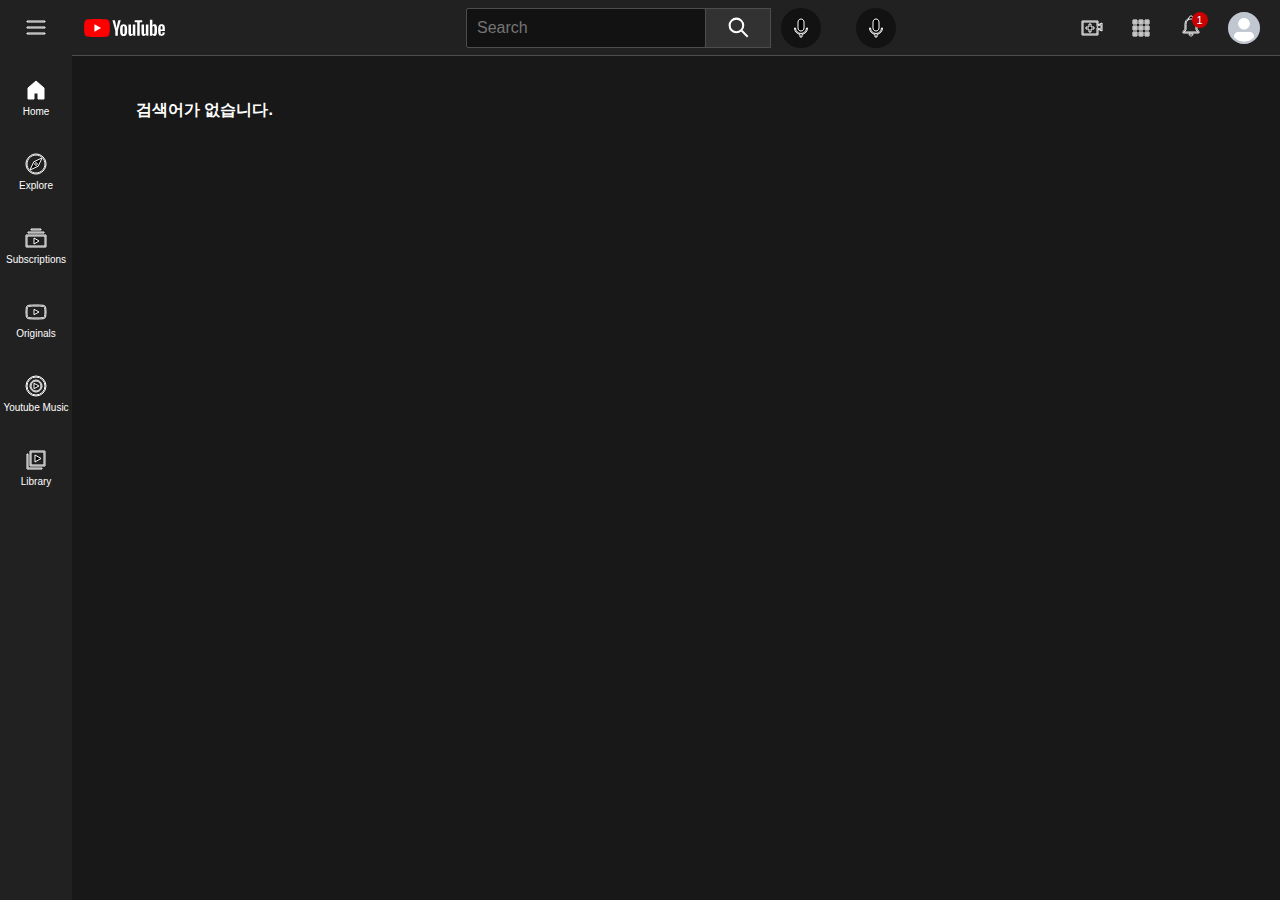
<file: search.html>
<!DOCTYPE html>
<html lang="en">
<head>
    <meta charset="UTF-8" />
    <meta name="viewport" content="width=device-width, initial-scale=1.0" />
    <title>Search</title>

    <link rel="stylesheet" href="styles/general.css">
    <link rel="stylesheet" href="styles/header.css">
    <link rel="stylesheet" href="styles/sidebar.css">
    <link rel="stylesheet" href="styles/search.css">
</head>
<body>
    <header class="header">
        <div class="left-section">
            <img class="hamburger-menu" src="assets/icons/hamburger-menu.svg" >
            <img class="youtube-logo" src="assets/icons/youtube-logo.svg">
        </div>
        <div class="middle-section">
            <form class="middle-section" action="search.html" method="GET">
            <input id="searchInput" class="search-bar" type="text" name="q" placeholder="Search">
            <button class="search-button" type="submit">
                <img class="search-icon" src="assets/icons/search.svg">
                <div class="tooltip">Search</div>
            </button>

            <button class="voice-search-button" type="button">
                <img class="voice-search-icon" src="assets/icons/voice-search-icon.svg">
                <div class="tooltip">Search with your voice</div>
            </button>
            </form>

            <button class="voice-search-button">
                <img class="voice-search-icon" src="assets/icons/voice-search-icon.svg" >
                <div class="tooltip">Search with your voice</div>
            </button>
        </div>
        <div class="right-section">
            <div class="upload-icon-container">
                <img class="upload-icon" src="assets/icons/upload.svg" >
                <div class="tooltip">Create</div>
            </div>
            <img class="youtube-apps-icon" src="assets/icons/youtube-apps.svg" >
            <div class="notifications-icon-container">
                <img class="notifications-icon" src="assets/icons/notifications.svg">
                <div class="notifications-count">1</div>
            </div>
            <img class="current-user-picture" src="assets/images/avatars/avatar-1.png" >
        </div>
    </header>
    <nav class="sidebar">
        <div class="sidebar-link">
            <img src="assets/icons/home.svg">
            <div>Home</div>
        </div>
        <div class="sidebar-link">
            <img src="assets/icons/explore.svg">
            <div>Explore</div>
        </div>
        <div class="sidebar-link">
            <img src="assets/icons/subscriptions.svg">
            <div>Subscriptions</div>
        </div>
        <div class="sidebar-link">
            <img src="assets/icons/originals.svg">
            <div>Originals</div>
        </div>
        <div class="sidebar-link">
            <img src="assets/icons/youtube-music.svg">
            <div>Youtube Music</div>
        </div>
        <div class="sidebar-link">
            <img src="assets/icons/library.svg">
            <div>Library</div>
        </div>
    </nav>
    <main style="padding: 20px;">
        <div id="searchTitle"></div>
        <section id="results" class="results-list"></section>
    </main>
    <script src="scripts/videos-data.js"></script>
    <script src="scripts/search.js"></script>
</body>
</html>
</file>
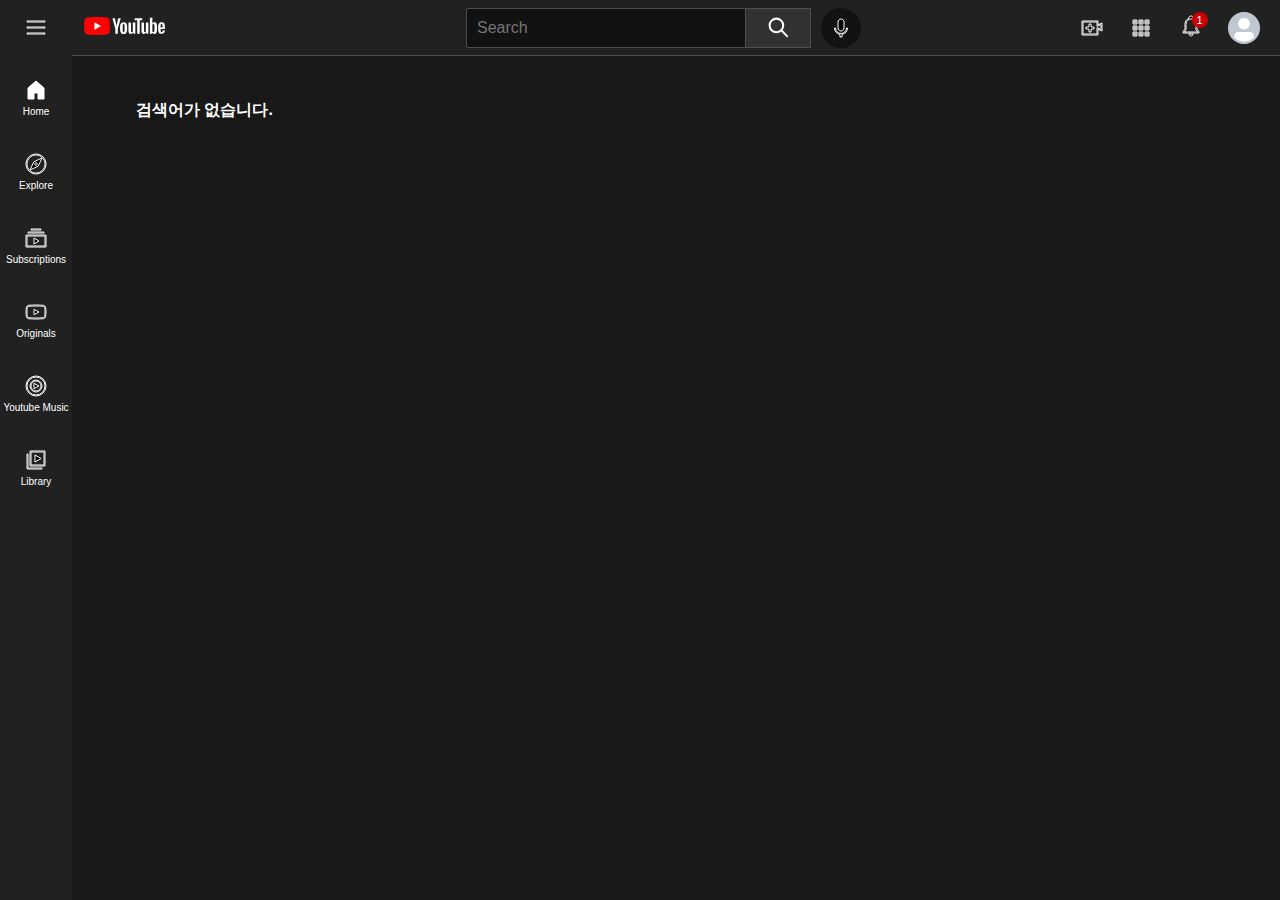
<file: search/search.html>
<!DOCTYPE html>
<html lang="en">
<head>
    <meta charset="UTF-8" />
    <meta name="viewport" content="width=device-width, initial-scale=1.0" />
    <title>Search</title>

    <link rel="stylesheet" href="styles/general.css">
    <link rel="stylesheet" href="styles/header.css">
    <link rel="stylesheet" href="styles/sidebar.css">
    <link rel="stylesheet" href="styles/search.css">
</head>
<body>
    <header class="header">
        <div class="left-section">
            <img class="hamburger-menu" src="assets/icons/hamburger-menu.svg" >
            <a href="../main-page/main-page.html">
                <img class="youtube-logo" src="assets/icons/youtube-logo.svg" >
            </a>
        </div>
        <div class="middle-section">
            <form class="middle-section" action="search.html" method="GET">
            <input id="searchInput" class="search-bar" type="text" name="q" placeholder="Search">
            <button class="search-button" type="submit">
                <img class="search-icon" src="assets/icons/search.svg">
                <div class="tooltip">Search</div>
            </button>

            <button class="voice-search-button" type="button">
                <img class="voice-search-icon" src="assets/icons/voice-search-icon.svg">
                <div class="tooltip">Search with your voice</div>
            </button>
            </form>
            
        </div>
        <div class="right-section">
            <div class="upload-icon-container">
                <img class="upload-icon" src="assets/icons/upload.svg" >
                <div class="tooltip">Create</div>
            </div>
            <img class="youtube-apps-icon" src="assets/icons/youtube-apps.svg" >
            <div class="notifications-icon-container">
                <img class="notifications-icon" src="assets/icons/notifications.svg">
                <div class="notifications-count">1</div>
            </div>
            <img class="current-user-picture" src="assets/images/avatars/avatar-1.png" >
        </div>
    </header>
    <nav class="sidebar">
        <div class="sidebar-link">
            <img src="assets/icons/home.svg">
            <div>Home</div>
        </div>
        <div class="sidebar-link">
            <img src="assets/icons/explore.svg">
            <div>Explore</div>
        </div>
        <div class="sidebar-link">
            <img src="assets/icons/subscriptions.svg">
            <div>Subscriptions</div>
        </div>
        <div class="sidebar-link">
            <img src="assets/icons/originals.svg">
            <div>Originals</div>
        </div>
        <div class="sidebar-link">
            <img src="assets/icons/youtube-music.svg">
            <div>Youtube Music</div>
        </div>
        <div class="sidebar-link">
            <img src="assets/icons/library.svg">
            <div>Library</div>
        </div>
    </nav>
    <main style="padding: 20px;">
        <div id="searchTitle"></div>
        <section id="results" class="results-list"></section>
    </main>
    <script src="scripts/videos-data.js"></script>
    <script src="scripts/search.js"></script>
</body>
</html>
</file>
<file: styles/general.css>
p {
    margin-top: 0;
    margin-bottom: 0;
}

body {
    font-family: Roboto, Arial;
    margin: 0;
    padding-top: 80px;
    padding-left: 96px;
    padding-right: 24px;
    background-color: #181818;
    color: white;
}
</file>
<file: styles/header.css>
.header {
    height: 55px;

    display: flex;
    flex-direction: row;
    justify-content: space-between;

    position: fixed;
    top: 0;
    left: 0;
    right: 0;
    z-index: 100;

    background-color: #212121FF;
    border-bottom-width: 1px;
    border-bottom-style: solid;
    border-bottom-color: #4D4D4D;
}

.left-section {
    display: flex;
    align-items: center;
}

.hamburger-menu {
    height: 24px;
    margin-left: 24px;
    margin-right: 24px;
}

.youtube-logo {
    height: 70px;
}

.middle-section {
    flex: 1;
    margin-left: 70px;
    margin-right: 35px;
    max-width: 500px;
    display: flex;
    align-items: center;
}

.search-button {
    height: 40px;
    width: 66px;
    background-color: #323232;
    border: 1px solid #4D4D4D;
    margin-left: -1px;
    margin-right: 10px;
}

.search-bar {
    height: 36px;
    padding-left: 10px;
    font-size: 16px;
    border: 1px solid #4D4D4D;
    border-radius: 2px;
    background-color: #121212;
    flex: 1;
}

.search-bar::placeholder {
    font-size: 16px;
}

.search-icon {
    height: 25px;
}


.search-button,
.voice-search-button,
.upload-icon-container {
    display: flex;
    justify-content: center;
    align-items: center;
    position: relative;
}


.search-button .tooltip,
.voice-search-button .tooltip,
.upload-icon-container .tooltip {
    position: absolute;
    background-color: gray;
    color: white;
    padding: 4px 8px 4px 8px;
    bottom: -30px;
    border-radius: 2px;
    font-size: 12px;
    opacity: 0;
    transition: opacity 0.15s;
    white-space: nowrap;
}

.search-button:hover .tooltip,
.voice-search-button:hover .tooltip,
.upload-icon-container:hover .tooltip {
    opacity: 1;
}



.voice-search-button {
    height: 40px;
    width: 40px;
    border-radius: 20px;
    border: none;
    background-color: #121212;
}

.voice-search-icon {
    height: 24px;
}


.upload-icon {
    height: 24px;
}

.youtube-apps-icon {
    height: 24px;
}

.notifications-icon {
    height: 24px;
}

.current-user-picture {
    height: 32px;
    border-radius: 16px;
}

.right-section {
    width: 180px;
    margin-right: 20px;
    display: flex;
    justify-content: space-between;
    align-items: center;
}

.notifications-icon-container {
    position: relative;
}

.notifications-count {
    position: absolute;
    top: -2px;
    right: -5px;
    background-color: rgb(200, 0, 0);
    color: white;
    font-size: 11px;
    padding-left: 5px;
    padding-right: 5px;
    padding-top: 2px;
    padding-bottom: 2px;
    border-radius: 10px;
}
</file>
<file: styles/sidebar.css>
.sidebar {
    position: fixed;
    left: 0;
    bottom: 0;
    top: 55px;
    background-color: #212121FF;
    width: 72px;
    z-index: 200;
    padding-top: 5px;
}

.sidebar-link {
    height: 74px;
    display: flex;
    justify-content: center;
    align-items: center;
    flex-direction: column;
    cursor: pointer;
}

.sidebar-link:hover {
    background-color: #4D4D4D;
}

.sidebar-link img {
    height: 24px;
    margin-bottom: 4px;
}

.sidebar-link div {
    font-size: 10px;
}
</file>
<file: styles/search.css>
.video-grid {
    display: grid;
    column-gap: 16px;
    row-gap: 40px;
}

@media (max-width: 750px) {
    .video-grid {
        grid-template-columns: 1fr 1fr;
    }
}

@media (min-width: 751px) and (max-width: 999px) {
    .video-grid {
        grid-template-columns: 1fr 1fr 1fr;
    }
}

@media (min-width: 1000px) {
    .video-grid {
        grid-template-columns: 1fr 1fr 1fr 1fr;
    }
}

#searchTitle{
    font-size:16px; 
    font-weight:600; 
    margin-bottom:16px;
    padding-left: 20px;
}

.thumbnail-row {
    margin-bottom: 8px;
    position: relative;
}

.thumbnail {
    width: 100%;
}

.video-time {
    position: absolute;
    bottom: 8px;
    right: 5px;
    font-size: 12px;
    font-weight: 500;
    padding: 4px;
    border-radius: 2px;
    background-color: black;
}

.video-info-grid {
    display: grid;
    grid-template-columns: 50px 1fr;
}

.profile-picture {
    width: 36px;
    border-radius: 50px;
}

.video-author {
    margin-bottom: 4px;
}

.video-title {
    margin-top: 0;
    font-size: 14px;
    font-weight: 500;
    line-height: 20px;
    margin-bottom: 10px;
}
.video-author, 
.video-stats {
    font-size: 12px;
    color: #AAAAAA;
}


/* 검색결과 */
.results-list {
  display: flex;
  flex-direction: column;
  row-gap: 50px;
  padding :20px;
}

.result-item {
  display: grid;
  grid-template-columns: 360px 1fr;
  column-gap: 16px;
  align-items: start;
}

.result-thumb-wrap { position: relative; display:block; }
.result-thumb { width: 100%; border-radius: 12px; display:block; }

.result-time {
  position: absolute;
  bottom: 10px;
  right: 10px;
  background: rgba(0,0,0,0.85);
  color: white;
  font-size: 12px;
  padding: 3px 6px;
  border-radius: 4px;
}

.result-title { font-size: 16px; font-weight: 600; margin: 2px 0 8px; }

.result-meta {
  display: flex;
  align-items: center;
  column-gap: 10px;
  margin-bottom: 8px;
  color: rgb(96,96,96);
  font-size: 13px;
}

.result-channel-img { width: 36px; height: 36px; border-radius: 50%; }

.result-desc {
  color: rgb(96,96,96);
  font-size: 13px;
  line-height: 1.4;
}

@media (max-width: 900px) {
  .result-item { grid-template-columns: 1fr; }
}
</file>
<file: search/styles/general.css>
p {
    margin-top: 0;
    margin-bottom: 0;
}

body {
    font-family: Roboto, Arial;
    margin: 0;
    padding-top: 80px;
    padding-left: 96px;
    padding-right: 24px;
    background-color: #181818;
    color: white;
}
</file>
<file: search/styles/header.css>
.header {
    height: 55px;

    display: flex;
    flex-direction: row;
    justify-content: space-between;

    position: fixed;
    top: 0;
    left: 0;
    right: 0;
    z-index: 100;

    background-color: #212121FF;
    border-bottom-width: 1px;
    border-bottom-style: solid;
    border-bottom-color: #4D4D4D;
}

.left-section {
    display: flex;
    align-items: center;
}

.hamburger-menu {
    height: 24px;
    margin-left: 24px;
    margin-right: 24px;
}

.youtube-logo {
    height: 70px;
}

.middle-section {
    flex: 1;
    margin-left: 70px;
    margin-right: 35px;
    max-width: 500px;
    display: flex;
    align-items: center;
}

.search-button {
    height: 40px;
    width: 66px;
    background-color: #323232;
    border: 1px solid #4D4D4D;
    margin-left: -1px;
    margin-right: 10px;
}

.search-bar {
    height: 36px;
    padding-left: 10px;
    font-size: 16px;
    border: 1px solid #4D4D4D;
    border-radius: 2px;
    background-color: #121212;
    flex: 1;
}

.search-bar::placeholder {
    font-size: 16px;
}

.search-icon {
    height: 25px;
}


.search-button,
.voice-search-button,
.upload-icon-container {
    display: flex;
    justify-content: center;
    align-items: center;
    position: relative;
}


.search-button .tooltip,
.voice-search-button .tooltip,
.upload-icon-container .tooltip {
    position: absolute;
    background-color: gray;
    color: white;
    padding: 4px 8px 4px 8px;
    bottom: -30px;
    border-radius: 2px;
    font-size: 12px;
    opacity: 0;
    transition: opacity 0.15s;
    white-space: nowrap;
}

.search-button:hover .tooltip,
.voice-search-button:hover .tooltip,
.upload-icon-container:hover .tooltip {
    opacity: 1;
}



.voice-search-button {
    height: 40px;
    width: 40px;
    border-radius: 20px;
    border: none;
    background-color: #121212;
}

.voice-search-icon {
    height: 24px;
}


.upload-icon {
    height: 24px;
}

.youtube-apps-icon {
    height: 24px;
}

.notifications-icon {
    height: 24px;
}

.current-user-picture {
    height: 32px;
    border-radius: 16px;
}

.right-section {
    width: 180px;
    margin-right: 20px;
    display: flex;
    justify-content: space-between;
    align-items: center;
}

.notifications-icon-container {
    position: relative;
}

.notifications-count {
    position: absolute;
    top: -2px;
    right: -5px;
    background-color: rgb(200, 0, 0);
    color: white;
    font-size: 11px;
    padding-left: 5px;
    padding-right: 5px;
    padding-top: 2px;
    padding-bottom: 2px;
    border-radius: 10px;
}
</file>
<file: search/styles/sidebar.css>
.sidebar {
    position: fixed;
    left: 0;
    bottom: 0;
    top: 55px;
    background-color: #212121FF;
    width: 72px;
    z-index: 200;
    padding-top: 5px;
}

.sidebar-link {
    height: 74px;
    display: flex;
    justify-content: center;
    align-items: center;
    flex-direction: column;
    cursor: pointer;
}

.sidebar-link:hover {
    background-color: #4D4D4D;
}

.sidebar-link img {
    height: 24px;
    margin-bottom: 4px;
}

.sidebar-link div {
    font-size: 10px;
}
</file>
<file: search/styles/search.css>
.video-grid {
    display: grid;
    column-gap: 16px;
    row-gap: 40px;
}

@media (max-width: 750px) {
    .video-grid {
        grid-template-columns: 1fr 1fr;
    }
}

@media (min-width: 751px) and (max-width: 999px) {
    .video-grid {
        grid-template-columns: 1fr 1fr 1fr;
    }
}

@media (min-width: 1000px) {
    .video-grid {
        grid-template-columns: 1fr 1fr 1fr 1fr;
    }
}

#searchTitle{
    font-size:16px; 
    font-weight:600; 
    margin-bottom:16px;
    padding-left: 20px;
}

.thumbnail-row {
    margin-bottom: 8px;
    position: relative;
}

.thumbnail {
    width: 100%;
}

.video-time {
    position: absolute;
    bottom: 8px;
    right: 5px;
    font-size: 12px;
    font-weight: 500;
    padding: 4px;
    border-radius: 2px;
    background-color: black;
}

.video-info-grid {
    display: grid;
    grid-template-columns: 50px 1fr;
}

.profile-picture {
    width: 36px;
    border-radius: 50px;
}

.video-author {
    margin-bottom: 4px;
}

.video-title {
    margin-top: 0;
    font-size: 14px;
    font-weight: 500;
    line-height: 20px;
    margin-bottom: 10px;
}
.video-author, 
.video-stats {
    font-size: 12px;
    color: #AAAAAA;
}


/* 검색결과 */
.results-list {
  display: flex;
  flex-direction: column;
  row-gap: 50px;
  padding :20px;
}

.result-item {
  display: grid;
  grid-template-columns: 360px 1fr;
  column-gap: 16px;
  align-items: start;
}

.result-thumb-wrap { position: relative; display:block; }
.result-thumb { width: 100%; border-radius: 12px; display:block; }

.result-time {
  position: absolute;
  bottom: 10px;
  right: 10px;
  background: rgba(0,0,0,0.85);
  color: white;
  font-size: 12px;
  padding: 3px 6px;
  border-radius: 4px;
}

.result-title { font-size: 16px; font-weight: 600; margin: 2px 0 8px; }

.result-meta {
  display: flex;
  align-items: center;
  column-gap: 10px;
  margin-bottom: 8px;
  color: rgb(96,96,96);
  font-size: 13px;
}

.result-channel-img { width: 36px; height: 36px; border-radius: 50%; }

.result-desc {
  color: rgb(96,96,96);
  font-size: 13px;
  line-height: 1.4;
}

@media (max-width: 900px) {
  .result-item { grid-template-columns: 1fr; }
}
</file>
